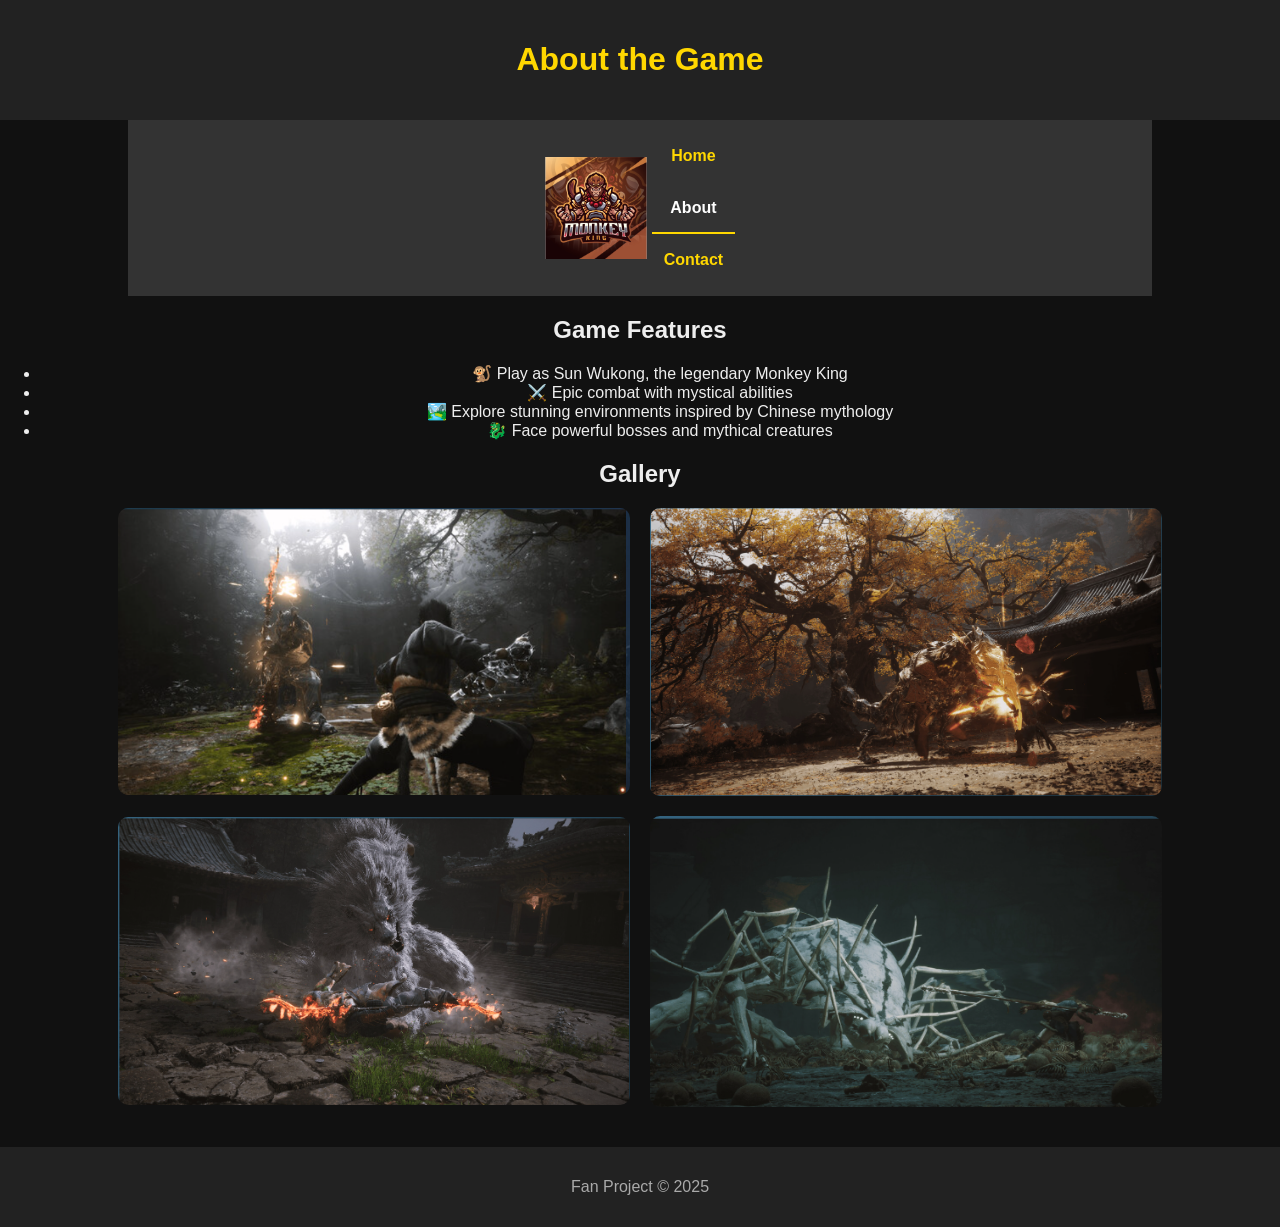
<file: about.html>
<!DOCTYPE html>
<html lang="en">
<head>
  <meta charset="UTF-8" />
  <meta name="viewport" content="width=device-width, initial-scale=1.0" />
  <title>Black Myth: Wukong - About</title>
  <link rel="stylesheet" href="style.css" />
</head>
<body>
  <a href="#main" class="skip-link">Skip to Main Content</a>

  <header>
    <h1>About the Game</h1>
  </header>

  <nav>
    <img src="images/logo.png" alt="Site Logo">
    <ul>
      <li><a href="index.html">Home</a></li>
      <li><a href="about.html" class="active">About</a></li>
      <li><a href="contact.html">Contact</a></li>
    </ul>
  </nav>

  <main id="main">
    <h2>Game Features</h2>
    <ul class="features">
      <li>🐒 Play as Sun Wukong, the legendary Monkey King</li>
      <li>⚔️ Epic combat with mystical abilities</li>
      <li>🏞️ Explore stunning environments inspired by Chinese mythology</li>
      <li>🐉 Face powerful bosses and mythical creatures</li>
    </ul>

    <h2>Gallery</h2>
    <div class="grid">
      <img src="images/gameplay1.png" alt="Gameplay 1">
      <img src="images/gameplay2.png" alt="Gameplay 2">
      <img src="images/gameplay3.png" alt="Gameplay 3">
      <img src="images/gameplay4.png" alt="Gameplay 4">
    </div>
  </main>

  <footer>
    <p>Fan Project © 2025</p>
  </footer>
</body>
</html>
</file>
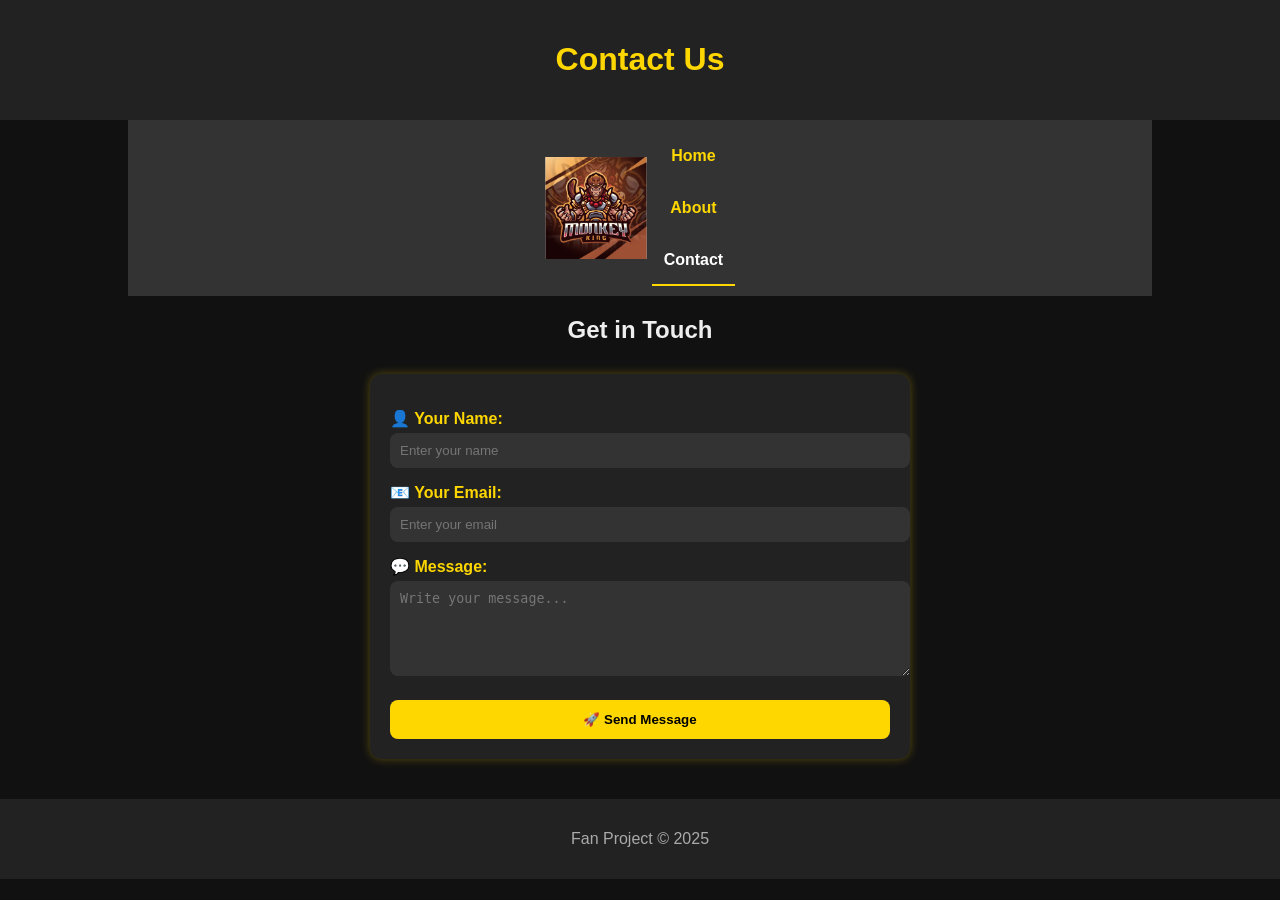
<file: contact.html>
<!DOCTYPE html>
<html lang="en">
<head>
  <meta charset="UTF-8" />
  <meta name="viewport" content="width=device-width, initial-scale=1.0" />
  <title>Black Myth: Wukong - Contact</title>
  <link rel="stylesheet" href="style.css" />
</head>
<body>
  <a href="#main" class="skip-link">Skip to Main Content</a>

  <header>
    <h1>Contact Us</h1>
  </header>

  <nav>
    <img src="images/logo.png" alt="Site Logo">
    <ul>
      <li><a href="index.html">Home</a></li>
      <li><a href="about.html">About</a></li>
      <li><a href="contact.html" class="active">Contact</a></li>
    </ul>
  </nav>

  <main id="main">
    <h2>Get in Touch</h2>
    <form class="contact-form">
      <label for="name">👤 Your Name:</label>
      <input type="text" id="name" name="name" placeholder="Enter your name" required />

      <label for="email">📧 Your Email:</label>
      <input type="email" id="email" name="email" placeholder="Enter your email" required />

      <label for="message">💬 Message:</label>
      <textarea id="message" name="message" rows="5" placeholder="Write your message..." required></textarea>

      <button type="submit">🚀 Send Message</button>
    </form>
  </main>

  <footer>
    <p>Fan Project © 2025</p>
  </footer>
</body>
</html>
</file>
<file: style.css>
/* General page styling */
body {
  font-family: Arial, sans-serif;
  margin: 0;
  padding: 0;
  background: #111;
  color: #eee;
  text-align: center;
}

/* Skip link */
.skip-link {
  position: absolute;
  left: -999px;
  top: auto;
  width: 1px;
  height: 1px;
  overflow: hidden;
}
.skip-link:focus {
  position: static;
  width: auto;
  height: auto;
  padding: 8px;
  background: #ffd700;
  color: #000;
  font-weight: bold;
}

/* Header */
header {
  background: #222;
  padding: 20px;
  color: #ffd700;
  animation: fadeInDown 1s ease;
}

/* Navigation */
nav {
  background: #333;
  display: inline-block;
  width: 80%;
  padding: 10px 0;
  text-align: center;
}

nav img {
  width: 10%;
  vertical-align: middle;
}

nav ul {
  list-style: none;
  margin: 0;
  padding: 0;
  display: inline-block;
  vertical-align: middle;
  gap: 20px;
}

/* Navigation link effects */
nav ul li a {
  position: relative;
  display: block;
  padding: 10px 12px;
  color: #ffd700;
  text-decoration: none;
  font-weight: bold;
  line-height: 2; /* tăng khoảng cách giữa các dòng */
  transition: color 0.3s;
}

nav ul li a::after {
  content: "";
  position: absolute;
  left: 0;
  bottom: 0; /* gạch nằm dưới chữ */
  width: 0;
  height: 2px;
  background: #ffd700;
  transition: width 0.3s ease-in-out;
}

nav ul li a:hover {
  color: #fff;
}

nav ul li a:hover::after {
  width: 100%;
}

nav ul li a.active {
  color: #fff;
}

nav ul li a.active::after {
  width: 100%;
}

/* Grid class */
.grid {
  display: grid;
  grid-template-columns: 40% 40%;
  justify-content: center;
  align-items: center;
  row-gap: 20px;
  column-gap: 20px;
}

.grid img {
  width: 100%;
  border-radius: 10px;
}

/* Flex class */
.flex {
  display: flex;
  flex-wrap: wrap;
  justify-content: center;
  gap: 20px;
}

/* Contact form */
.contact-form {
  max-width: 500px;
  margin: 30px auto;
  background: #222;
  padding: 20px;
  border-radius: 12px;
  box-shadow: 0 0 10px rgba(255, 215, 0, 0.3);
  text-align: left;
}

.contact-form label {
  display: block;
  margin-top: 15px;
  font-weight: bold;
  color: #ffd700;
}

.contact-form input,
.contact-form textarea {
  width: 100%;
  padding: 10px;
  margin-top: 5px;
  border: none;
  border-radius: 8px;
  outline: none;
  background: #333;
  color: #eee;
}

.contact-form input:focus,
.contact-form textarea:focus {
  border: 2px solid #ffd700;
}

.contact-form button {
  margin-top: 20px;
  width: 100%;
  padding: 12px;
  background: #ffd700;
  border: none;
  border-radius: 8px;
  font-weight: bold;
  cursor: pointer;
  transition: 0.3s;
}

.contact-form button:hover {
  background: #fff;
  color: #333;
  transform: scale(1.05);
}

/* Footer */
footer {
  margin-top: 40px;
  padding: 15px;
  background: #222;
  color: #aaa;
}

/* Animation */
@keyframes fadeInDown {
  from {
    opacity: 0;
    transform: translateY(-20px);
  }
  to {
    opacity: 1;
    transform: translateY(0);
  }
}
</file>
